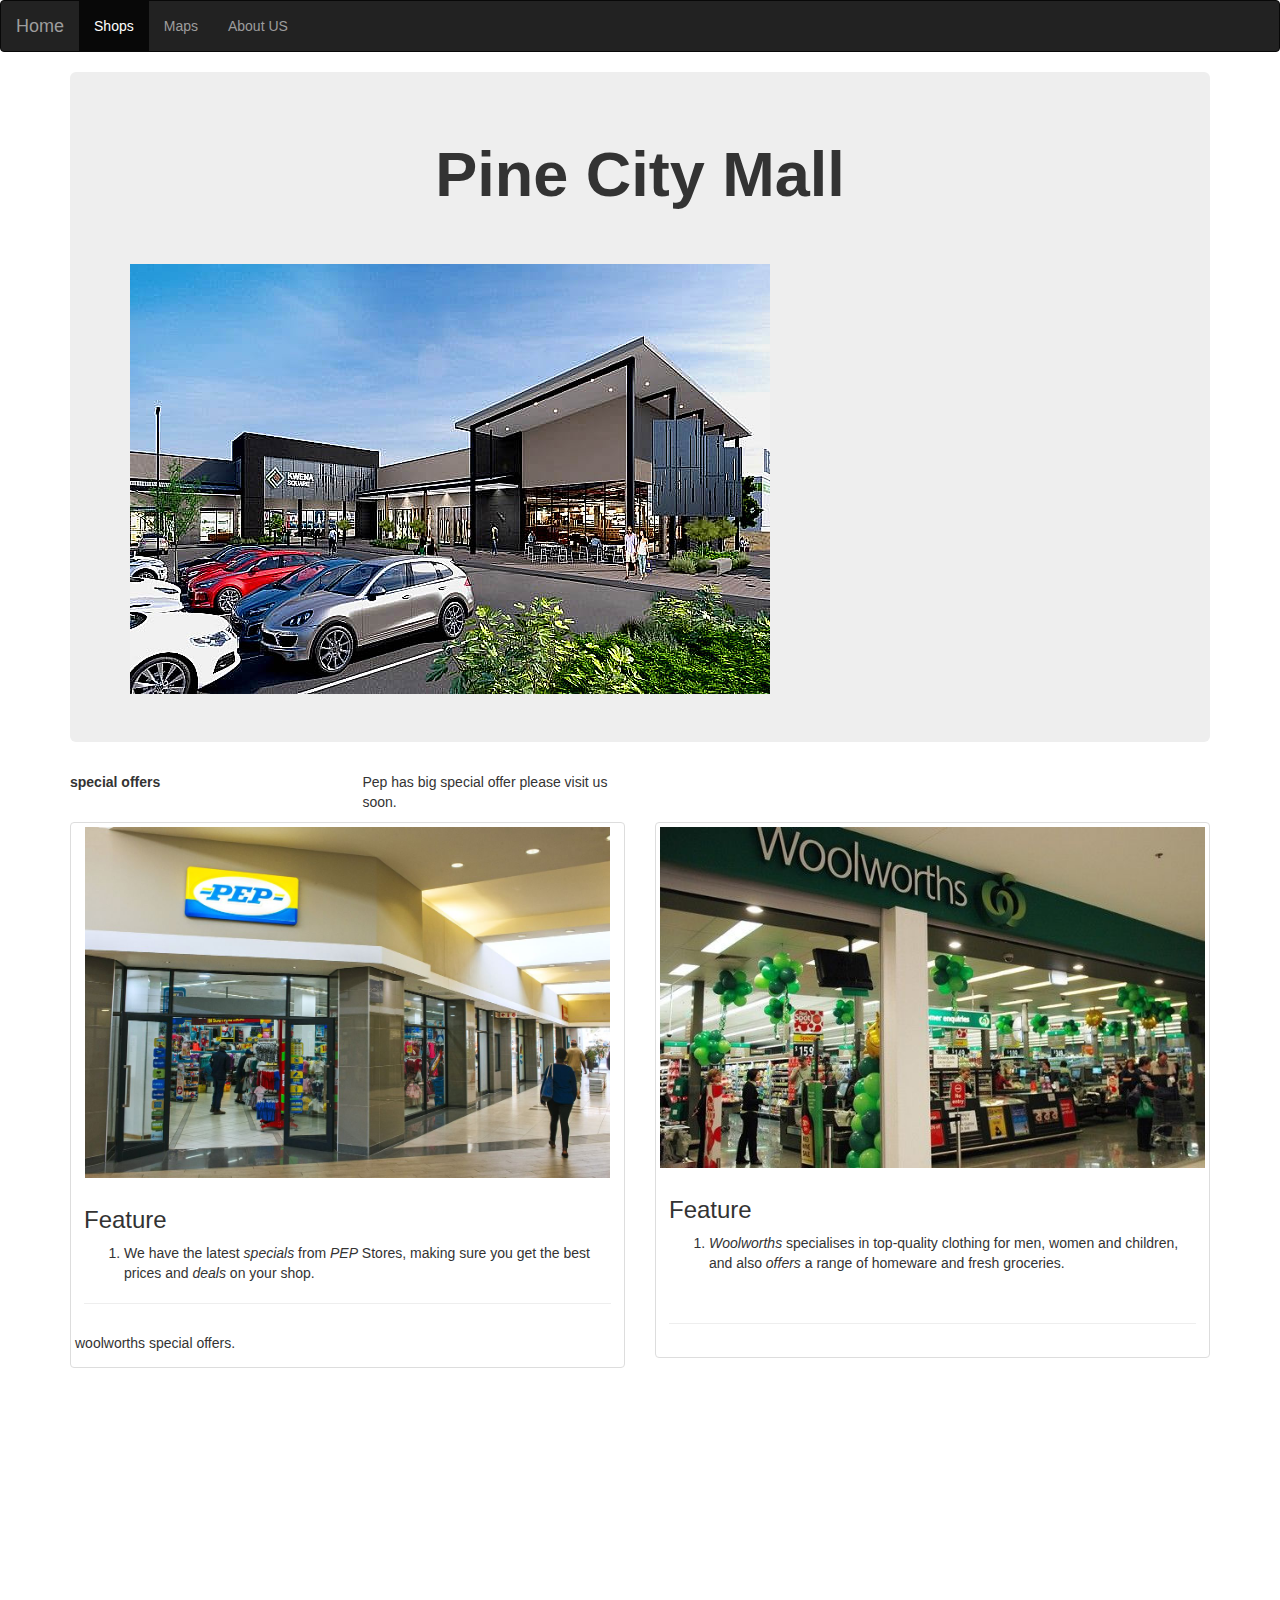
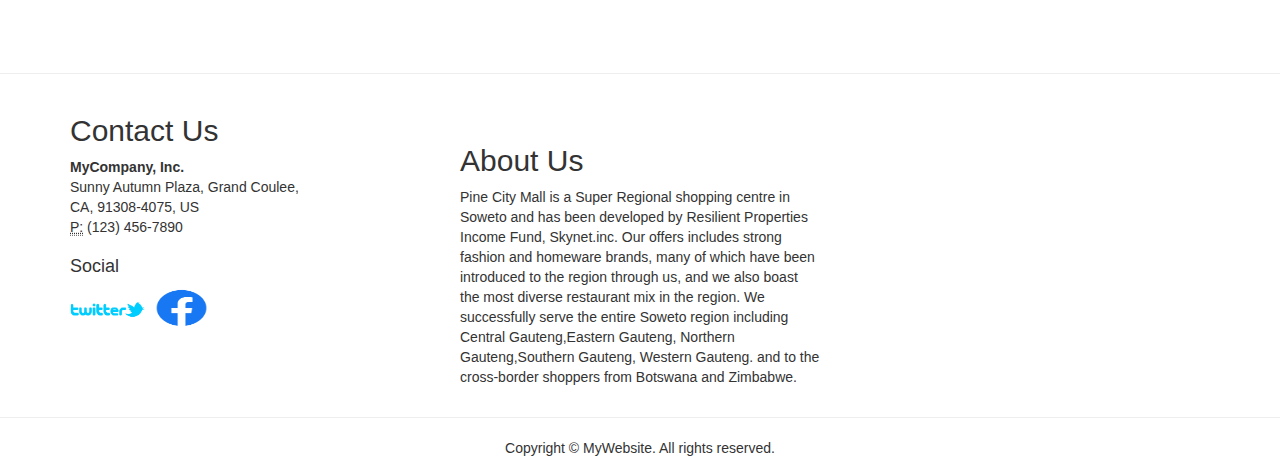
<file: index.html>
<!DOCTYPE html>
<html lang="en">
<head>
<meta charset="utf-8">
<meta http-equiv="X-UA-Compatible" content="IE=edge">
<meta name="viewport" content="width=device-width, initial-scale=1">
<title>Bootstrap Product Page Template</title>

<!-- Bootstrap -->
<link rel="stylesheet" href="css/bootstrap.css">

<!-- HTML5 shim and Respond.js for IE8 support of HTML5 elements and media queries -->
<!-- WARNING: Respond.js doesn't work if you view the page via file:// -->
<!--[if lt IE 9]>
      <script src="https://oss.maxcdn.com/html5shiv/3.7.2/html5shiv.min.js"></script>
      <script src="https://oss.maxcdn.com/respond/1.4.2/respond.min.js"></script>
    <![endif]-->
<script type="text/javascript">
function MM_swapImgRestore() { //v3.0
  var i,x,a=document.MM_sr; for(i=0;a&&i<a.length&&(x=a[i])&&x.oSrc;i++) x.src=x.oSrc;
}
function MM_preloadImages() { //v3.0
  var d=document; if(d.images){ if(!d.MM_p) d.MM_p=new Array();
    var i,j=d.MM_p.length,a=MM_preloadImages.arguments; for(i=0; i<a.length; i++)
    if (a[i].indexOf("#")!=0){ d.MM_p[j]=new Image; d.MM_p[j++].src=a[i];}}
}

function MM_findObj(n, d) { //v4.01
  var p,i,x;  if(!d) d=document; if((p=n.indexOf("?"))>0&&parent.frames.length) {
    d=parent.frames[n.substring(p+1)].document; n=n.substring(0,p);}
  if(!(x=d[n])&&d.all) x=d.all[n]; for (i=0;!x&&i<d.forms.length;i++) x=d.forms[i][n];
  for(i=0;!x&&d.layers&&i<d.layers.length;i++) x=MM_findObj(n,d.layers[i].document);
  if(!x && d.getElementById) x=d.getElementById(n); return x;
}

function MM_swapImage() { //v3.0
  var i,j=0,x,a=MM_swapImage.arguments; document.MM_sr=new Array; for(i=0;i<(a.length-2);i+=3)
   if ((x=MM_findObj(a[i]))!=null){document.MM_sr[j++]=x; if(!x.oSrc) x.oSrc=x.src; x.src=a[i+2];}
}
</script>
</head>
<body onLoad="MM_preloadImages('picturers/2_ftrede.jpg')">
<nav class="navbar navbar-default navbar-inverse">
  <div class="container-fluid"> 
    <!-- Brand and toggle get grouped for better mobile display -->
    <div class="navbar-header">
      <button type="button" class="navbar-toggle collapsed" data-toggle="collapse" data-target="#bs-example-navbar-collapse-1"> <span class="sr-only">Toggle navigation</span> <span class="icon-bar"></span> <span class="icon-bar"></span> <span class="icon-bar"></span> </button>
      <a class="navbar-brand" href="#">Home</a> </div>
    
    <!-- Collect the nav links, forms, and other content for toggling -->
    <div class="collapse navbar-collapse" id="bs-example-navbar-collapse-1">
      <ul class="nav navbar-nav">
        <li class="active"><a href="Shops.html">Shops <span class="sr-only">(current)</span></a> </li>
        <li><a href="#">Maps</a> </li>
        <li><a href="about us.html">About US</a> </li>
      </ul>
      <ul class="nav navbar-nav navbar-right">
        
      </ul>
    </div>
    <!-- /.navbar-collapse --> 
  </div>
  <!-- /.container-fluid --> 
</nav>
<div class="container">
  <div class="row">
    <div class="col-lg-12">
      <div class="jumbotron">
        <h1 class="text-center"><strong>Pine  City Mall</strong></h1>
<p class="text-center">&nbsp;</p>
<a href="#" onMouseOut="MM_swapImgRestore()" onMouseOver="MM_swapImage('Image10','','picturers/2_ftrede.jpg',1)"><img src="picturers/Kwena.jpg" alt="" width="640" height="430" id="Image10"></a> </div>
    </div>
  </div>
</div>
<div class="container">
  <div class="row">
    <div class="col-lg-3 col-md-6 col-sm-6"><strong>special  offers </strong></div>
    <div class="col-lg-3 col-md-6 col-sm-6">
<p>Pep has big special offer please visit us soon.</p>
    </div>
  </div>
</div>
<div class="container">
  <div class="row">
    <div class="col-sm-6">
      <div class="thumbnail"> <img src="picturers/1200x-1.jpg" alt="Thumbnail Image 1" width="525" height="133" class="img-responsive">
        <div class="caption">
          <h3>Feature</h3>
          <ol>
            <li>We have the latest <em>specials</em> from <em>PEP</em> Stores, making sure you get the best prices and <em>deals</em> on your shop.</li>
          </ol>
          <hr>
        </div>
        <p>woolworths special offers.</p>
      </div>
    </div>
    <div class="col-sm-6">
      <div class="thumbnail"> <img src="picturers/bd3cb1dd610e01225c2c4a1796eed397.jpg" alt="Thumbnail Image 1" class="img-responsive">
        <div class="caption">
          <h3>Feature</h3>
          <ol>
            <li><em>Woolworths</em> specialises in top-quality clothing for men, women and children, and also <em>offers</em> a range of homeware and fresh groceries.</li>
          </ol>
          <p>&nbsp;</p>
          <hr>
        </div>
      </div>
    </div>
  </div>
  <p><iframe src="https://www.google.com/maps/embed?pb=!1m18!1m12!1m3!1d2609.8296490129205!2d27.86165511406516!3d-26.222851083429507!2m3!1f0!2f0!3f0!3m2!1i1024!2i768!4f13.1!3m3!1m2!1s0x1e95a13afc61a02d%3A0x547308d6cbb84555!2s1224%20Luthuli%20St%2C%20Dobsonville%2C%20Soweto%2C%201863!5e1!3m2!1sen!2sza!4v1669185143686!5m2!1sen!2sza" width="400" height="250" class="map" style="border:0;" allowfullscreen="" loading="lazy" referrerpolicy="no-referrer-when-downgrade"></iframe>&nbsp;</p>
</div>
<div class="container"></div>
<hr>
<div class="container">
  <div class="row">
<div class="col-lg-4 col-md-6 col-sm-6">
      <h2>Contact Us</h2>
      <address>
      <strong>MyCompany, Inc.</strong><br>
      Sunny Autumn Plaza, Grand Coulee,<br>
      CA, 91308-4075, US<br>
      <abbr title="Phone">P:</abbr> (123) 456-7890
      </address>
      <h4>Social</h4>
      <div class="row">
      	<div class="col-xs-2"><img src="picturers/6304a4144b96900853d82d9b_Twitter-Logo-2010.png" alt="" width="75" height="45" class="img-circle"></div>
      	<div class="col-xs-2"><img src="picturers/Facebook-logo.png" alt="" width="93" height="42" class="img-circle"></div>
      </div>
    </div>
    <div class="col-lg-4 col-md-6 col-sm-6"></div>
    <p>&nbsp;</p>
    <div class="col-lg-4 col-sm-12">
      <h2>About Us</h2>
      <p>Pine City Mall is a Super Regional shopping centre in Soweto and has been developed by Resilient Properties Income Fund, Skynet.inc. Our offers includes strong fashion and homeware brands, many of which have been introduced to the region through us, and we also boast the most diverse restaurant mix in the region. We successfully serve the entire Soweto region including Central Gauteng,Eastern Gauteng, Northern Gauteng,Southern Gauteng, Western Gauteng. and to the cross-border shoppers from Botswana and Zimbabwe.</p>
    </div>
    <p>&nbsp;</p>
  </div>
</div>
  <hr>
<footer class="text-center">
  <div class="container">
    <div class="row">
      <div class="col-xs-12">
        <p>Copyright © MyWebsite. All rights reserved.</p>
      </div>
    </div>
  </div>
</footer>
<!-- jQuery (necessary for Bootstrap's JavaScript plugins) --> 
<script src="js/jquery-1.11.2.min.js"></script> 
<!-- Include all compiled plugins (below), or include individual files as needed --> 
<script src="js/bootstrap.min.js"></script>
</body>
</html>
</file>
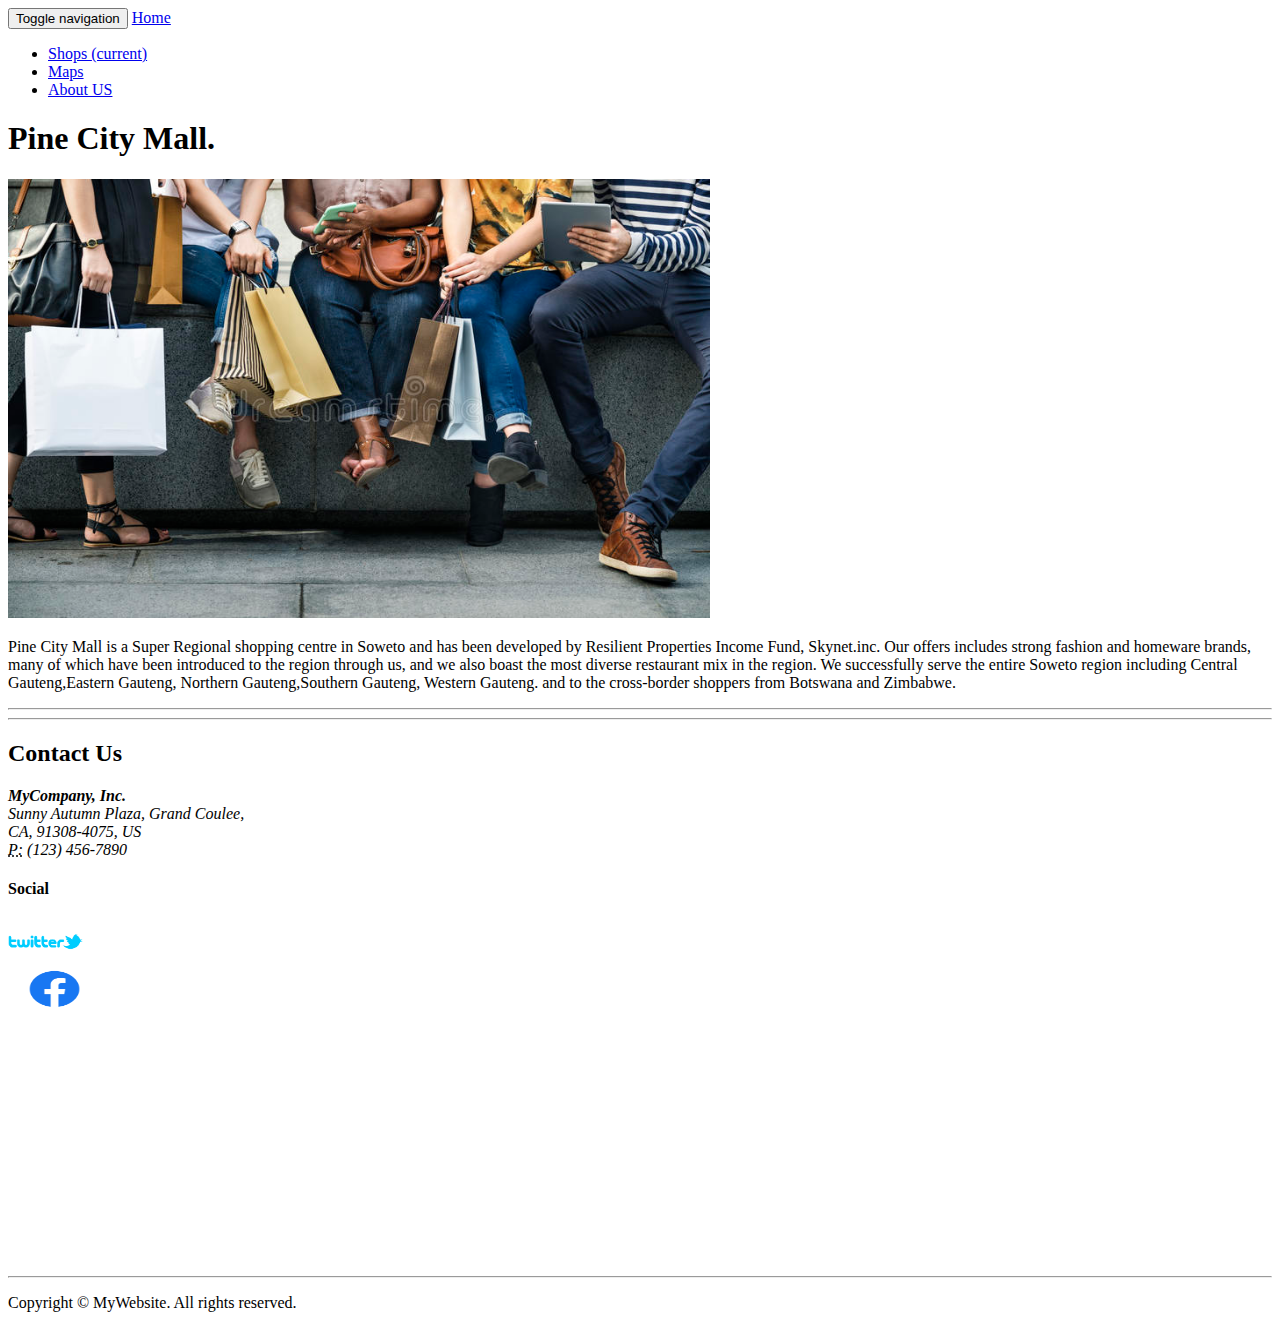
<file: about us.html>
<!DOCTYPE html>
<html lang="en">
<head>
<meta charset="utf-8">
<meta http-equiv="X-UA-Compatible" content="IE=edge">
<meta name="viewport" content="width=device-width, initial-scale=1">
<title>Bootstrap Product Page Template</title>

<!-- Bootstrap -->
<link rel="stylesheet" href="file:///C|/Users/User/Documents/Lrepairs/css/bootstrap.css">

<!-- HTML5 shim and Respond.js for IE8 support of HTML5 elements and media queries -->
<!-- WARNING: Respond.js doesn't work if you view the page via file:// -->
<!--[if lt IE 9]>
      <script src="https://oss.maxcdn.com/html5shiv/3.7.2/html5shiv.min.js"></script>
      <script src="https://oss.maxcdn.com/respond/1.4.2/respond.min.js"></script>
    <![endif]-->
</head>
<body>
<nav class="navbar navbar-default navbar-inverse">
  <div class="container-fluid"> 
    <!-- Brand and toggle get grouped for better mobile display -->
    <div class="navbar-header">
      <button type="button" class="navbar-toggle collapsed" data-toggle="collapse" data-target="#bs-example-navbar-collapse-1"> <span class="sr-only">Toggle navigation</span> <span class="icon-bar"></span> <span class="icon-bar"></span> <span class="icon-bar"></span> </button>
    
    <!-- Collect the nav links, forms, and other content for toggling -->
    <a class="navbar-brand" href="#">Home</a> </div>
    
    <!-- Collect the nav links, forms, and other content for toggling -->
    <div class="collapse navbar-collapse" id="bs-example-navbar-collapse-1">
      <ul class="nav navbar-nav">
        <li class="active"><a href="Shops.html">Shops <span class="sr-only">(current)</span></a> </li>
        <li><a href="#">Maps</a> </li>
        <li><a href="about us.html">About US</a> </li>
      </ul>
      <ul class="nav navbar-nav navbar-right">
        
      </ul>
    </div>
  <!-- /.container-fluid --> 
</nav>
<div class="container">
  <div class="row">
    <div class="col-lg-12">
      <div class="jumbotron">
        <h1 class="text-center">Pine City Mall.</h1>
        <div class="row"></div>
        <p><img src="picturers/group-people-shopping-concept-diverse-gift-79509083.jpg" alt="" width="702" height="439" class="img-responsive"></p>
        <p>Pine City Mall is a Super Regional shopping centre in Soweto and has been developed by Resilient Properties Income Fund, Skynet.inc. Our offers includes strong fashion and homeware brands, many of which have been introduced to the region through us, and we also boast the most diverse restaurant mix in the region. We successfully serve the entire Soweto region including Central Gauteng,Eastern Gauteng, Northern Gauteng,Southern Gauteng, Western Gauteng. and to the cross-border shoppers from Botswana and Zimbabwe.</p>
      </div>
    </div>
  </div>
</div>
<div class="container">
  <div class="row"></div>
</div>
<hr>
<div class="container">
  <div class="row"></div>
</div>
<hr>
<div class="container">
  <div class="row">
<div class="col-lg-4 col-md-6 col-sm-6">
      <h2>Contact Us</h2>
      <address>
      <strong>MyCompany, Inc.</strong><br>
      Sunny Autumn Plaza, Grand Coulee,<br>
      CA, 91308-4075, US<br>
      <abbr title="Phone">P:</abbr> (123) 456-7890
      </address>
      <h4>Social</h4>
      <div class="row">
      	<div class="col-xs-2"><img src="picturers/6304a4144b96900853d82d9b_Twitter-Logo-2010.png" alt="" width="75" height="45" class="img-circle"></div>
      	<div class="col-xs-2"><img src="picturers/Facebook-logo.png" alt="" width="93" height="42" class="img-circle"></div>
      </div>
    </div>
<iframe src="https://www.google.com/maps/embed?pb=!1m18!1m12!1m3!1d2609.8296490129205!2d27.86165511406516!3d-26.222851083429507!2m3!1f0!2f0!3f0!3m2!1i1024!2i768!4f13.1!3m3!1m2!1s0x1e95a13afc61a02d%3A0x547308d6cbb84555!2s1224%20Luthuli%20St%2C%20Dobsonville%2C%20Soweto%2C%201863!5e1!3m2!1sen!2sza!4v1669185143686!5m2!1sen!2sza" width="400" height="250" class="map" style="border:0;" allowfullscreen="" loading="lazy" referrerpolicy="no-referrer-when-downgrade"></iframe>
  </div>
</div>
  <hr>
<footer class="text-center">
  <div class="container">
    <div class="row">
      <div class="col-xs-12">
        <p>Copyright © MyWebsite. All rights reserved.</p>
      </div>
    </div>
  </div>
</footer>
<!-- jQuery (necessary for Bootstrap's JavaScript plugins) --> 
<script src="file:///C|/Users/User/Documents/Lrepairs/js/jquery-1.11.2.min.js"></script> 
<!-- Include all compiled plugins (below), or include individual files as needed --> 
<script src="file:///C|/Users/User/Documents/Lrepairs/js/bootstrap.min.js"></script>
</body>
</html>
</file>
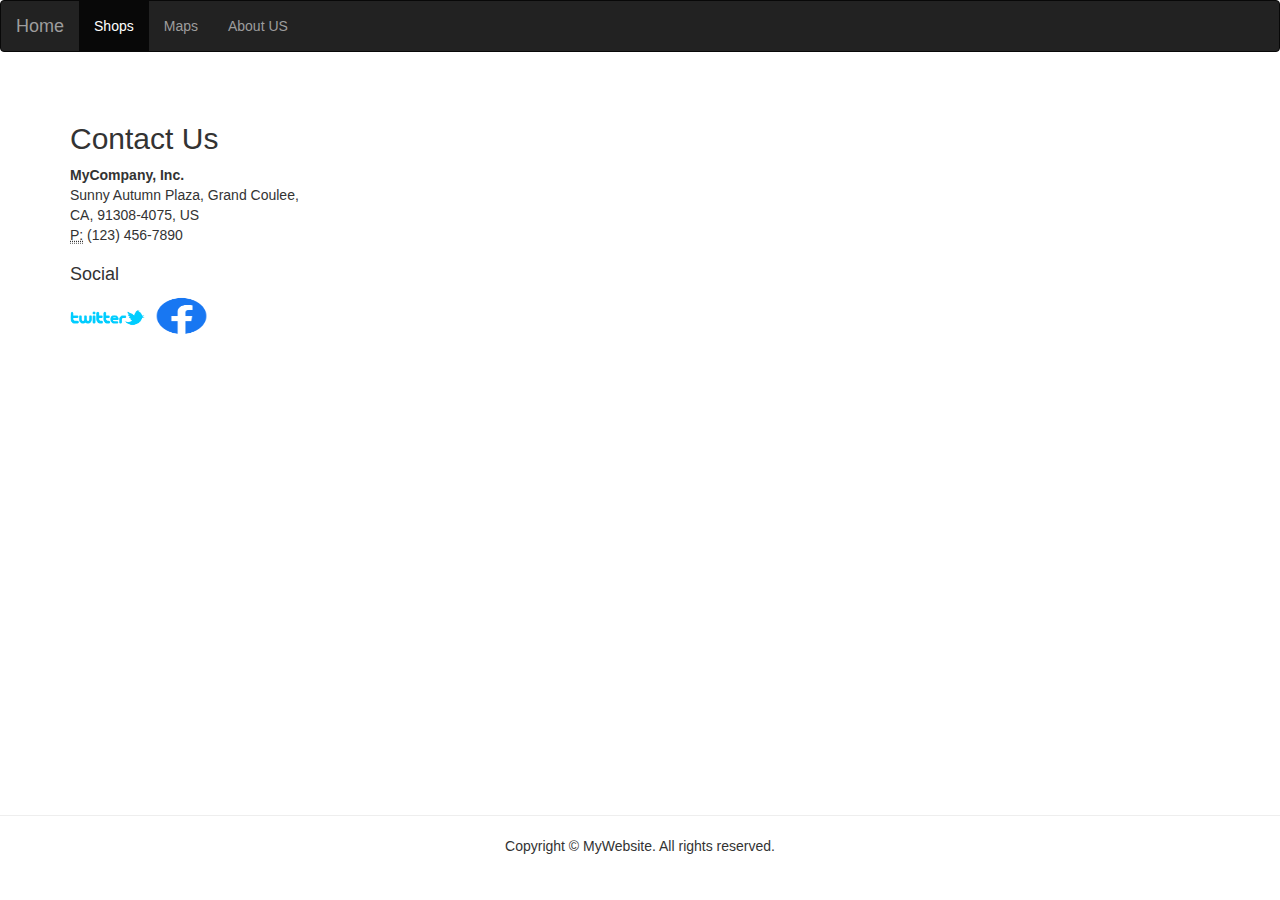
<file: map.html>
<!DOCTYPE html>
<html lang="en">
<head>
<meta charset="utf-8">
<meta http-equiv="X-UA-Compatible" content="IE=edge">
<meta name="viewport" content="width=device-width, initial-scale=1">
<title>Bootstrap Product Page Template</title>

<!-- Bootstrap -->
<link rel="stylesheet" href="css/bootstrap.css">

<!-- HTML5 shim and Respond.js for IE8 support of HTML5 elements and media queries -->
<!-- WARNING: Respond.js doesn't work if you view the page via file:// -->
<!--[if lt IE 9]>
      <script src="https://oss.maxcdn.com/html5shiv/3.7.2/html5shiv.min.js"></script>
      <script src="https://oss.maxcdn.com/respond/1.4.2/respond.min.js"></script>
    <![endif]-->
</head>
<body>
<nav class="navbar navbar-default navbar-inverse">
  <div class="container-fluid"> 
    <!-- Brand and toggle get grouped for better mobile display -->
    <div class="navbar-header">
      <button type="button" class="navbar-toggle collapsed" data-toggle="collapse" data-target="#bs-example-navbar-collapse-1"> <span class="sr-only">Toggle navigation</span> <span class="icon-bar"></span> <span class="icon-bar"></span> <span class="icon-bar"></span> </button>
      <a class="navbar-brand" href="index.html">Home</a> </div>
    
    <!-- Collect the nav links, forms, and other content for toggling -->
    <div class="collapse navbar-collapse" id="bs-example-navbar-collapse-1">
      <ul class="nav navbar-nav">
        <li class="active"><a href="Shops.html">Shops <span class="sr-only">(current)</span></a> </li>
        <li><a href="#">Maps</a> </li>
        <li><a href="about us.html">About US</a> </li>
      </ul>
      <ul class="nav navbar-nav navbar-right">
        
      </ul>
    </div>
    <!-- /.navbar-collapse --> 
  </div>
  <!-- /.container-fluid --> 
</nav>
<div class="container">
  <div class="row"></div>
</div>
<div class="container">
  <div class="row"></div>
</div>
<p>&nbsp;</p>
<div class="container">
  <div class="row">
<div class="col-lg-4 col-md-6 col-sm-6">
      <h2>Contact Us</h2>
      <address>
      <strong>MyCompany, Inc.</strong><br>
      Sunny Autumn Plaza, Grand Coulee,<br>
      CA, 91308-4075, US<br>
      <abbr title="Phone">P:</abbr> (123) 456-7890
      </address>
      <h4>Social</h4>
      <div class="row">
      	<div class="col-xs-2"><img src="picturers/6304a4144b96900853d82d9b_Twitter-Logo-2010.png" alt="" width="75" height="45" class="img-circle"></div>
      	<div class="col-xs-2"><img src="picturers/Facebook-logo.png" alt="" width="93" height="42" class="img-circle"></div>
      </div>
    </div>
  </div><iframe src="https://www.google.com/maps/embed?pb=!1m18!1m12!1m3!1d3579.5381677711175!2d27.867330914064826!3d-26.211697683434537!2m3!1f0!2f0!3f0!3m2!1i1024!2i768!4f13.1!3m3!1m2!1s0x1e95a12601c24b03%3A0x4d3a7edb5d271ba9!2sDobsonville%20Mall!5e0!3m2!1sen!2sza!4v1669208824090!5m2!1sen!2sza" width="600" height="450" class="maps" style="border:0;" allowfullscreen="" loading="lazy" referrerpolicy="no-referrer-when-downgrade"></iframe>
  <div class="col-lg-4 col-md-6 col-sm-6">
      <h2>&nbsp;</h2>
    </div>
</div>
</div>
  <hr>
<footer class="text-center">
  <div class="container">
    <div class="row">
      <div class="col-xs-12">
        <p>Copyright © MyWebsite. All rights reserved.</p>
      </div>
    </div>
  </div>
</footer>
<!-- jQuery (necessary for Bootstrap's JavaScript plugins) --> 
<script src="js/jquery-1.11.2.min.js"></script> 
<!-- Include all compiled plugins (below), or include individual files as needed --> 
<script src="js/bootstrap.min.js"></script>
</body>
</html>
</file>
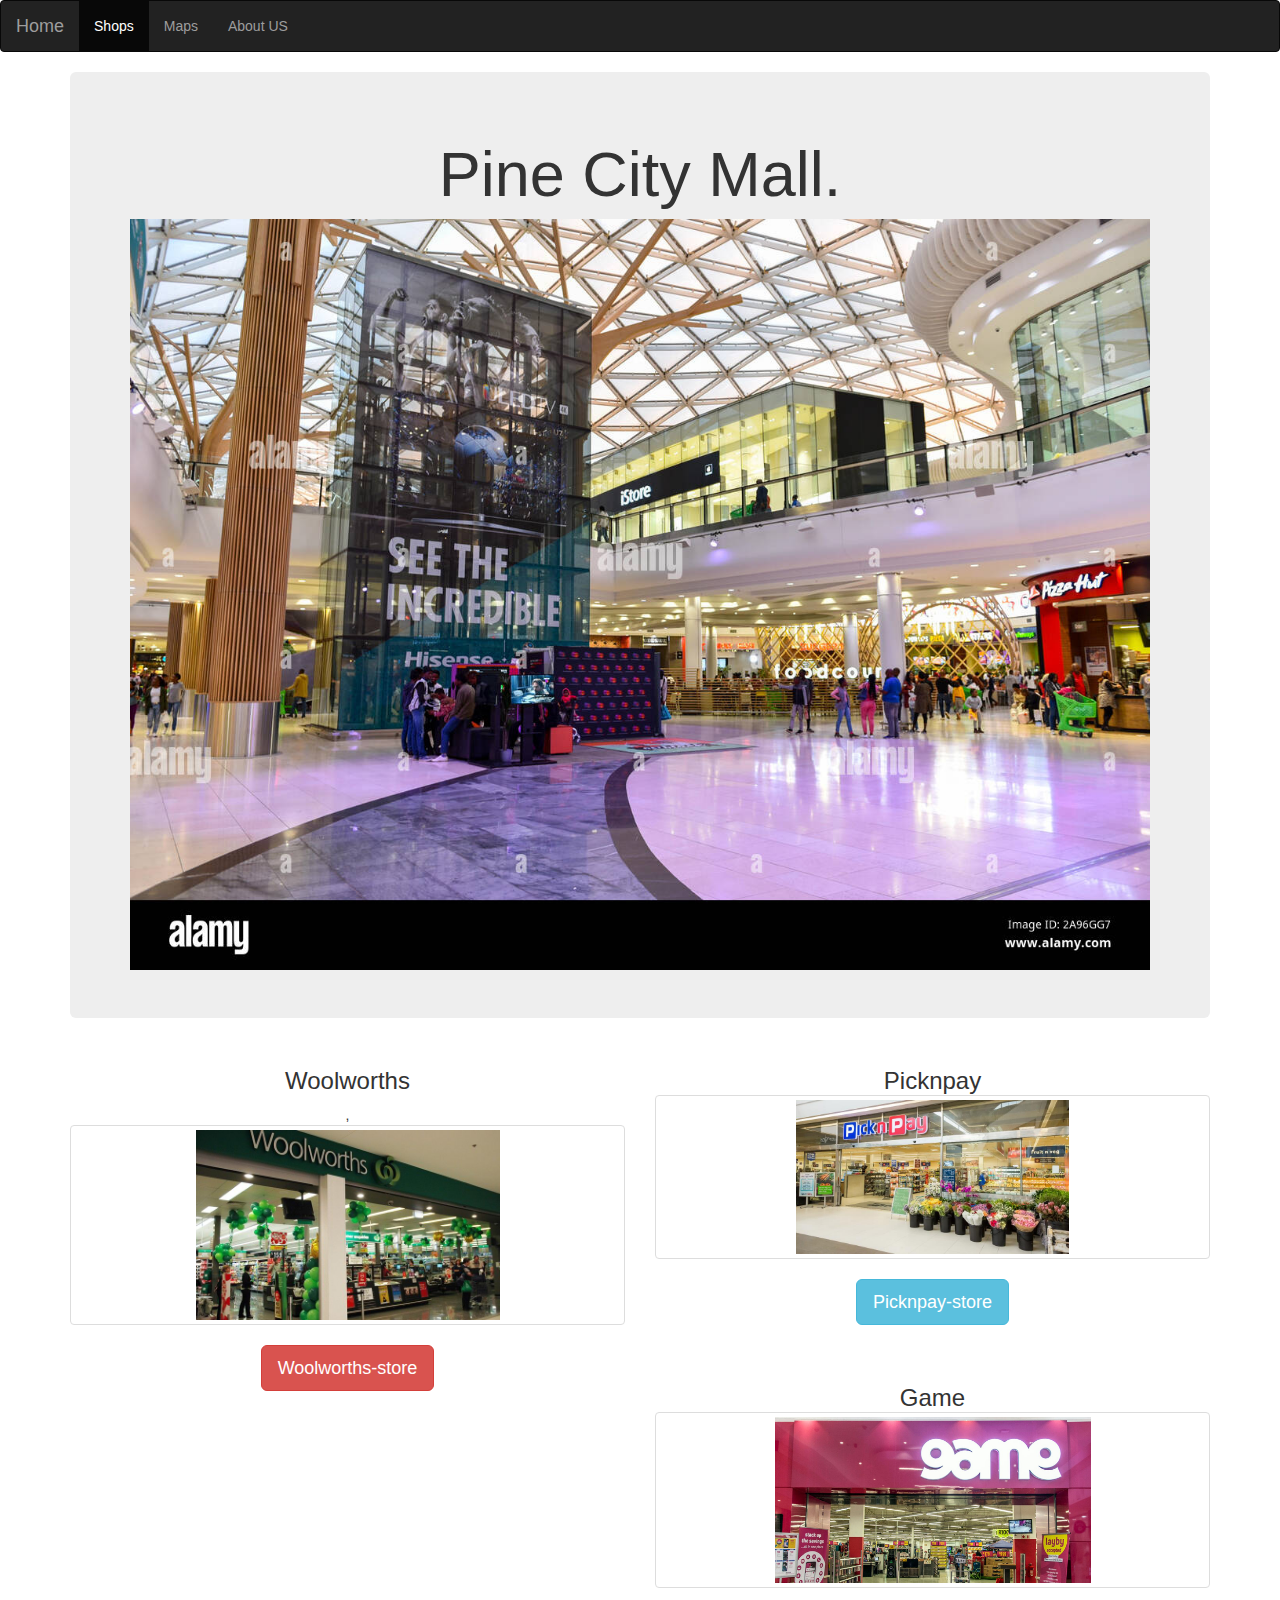
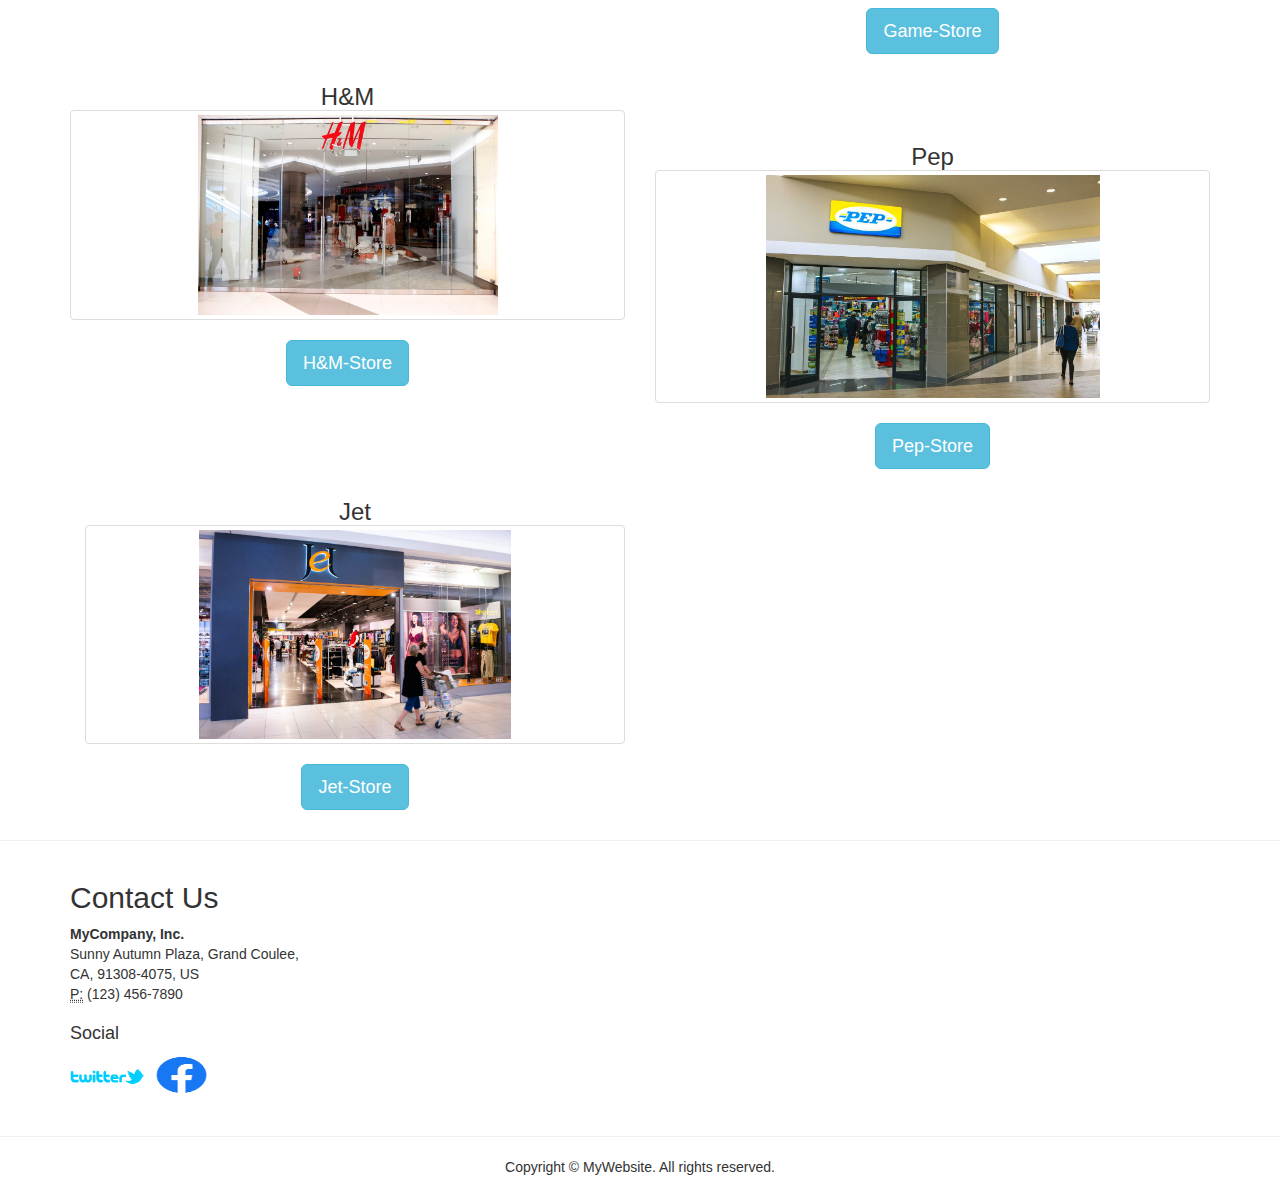
<file: Shops.html>
<!DOCTYPE html>
<html lang="en">
<head>
<meta charset="utf-8">
<meta http-equiv="X-UA-Compatible" content="IE=edge">
<meta name="viewport" content="width=device-width, initial-scale=1">
<title>Bootstrap Product Page Template</title>

<!-- Bootstrap -->
<link rel="stylesheet" href="css/bootstrap.css">

<!-- HTML5 shim and Respond.js for IE8 support of HTML5 elements and media queries -->
<!-- WARNING: Respond.js doesn't work if you view the page via file:// -->
<!--[if lt IE 9]>
      <script src="https://oss.maxcdn.com/html5shiv/3.7.2/html5shiv.min.js"></script>
      <script src="https://oss.maxcdn.com/respond/1.4.2/respond.min.js"></script>
    <![endif]-->
</head>
<body>
<nav class="navbar navbar-default navbar-inverse">
  <div class="container-fluid"> 
    <!-- Brand and toggle get grouped for better mobile display -->
    <div class="navbar-header">
      <button type="button" class="navbar-toggle collapsed" data-toggle="collapse" data-target="#bs-example-navbar-collapse-1"> <span class="sr-only">Toggle navigation</span> <span class="icon-bar"></span> <span class="icon-bar"></span> <span class="icon-bar"></span> </button>
      <a class="navbar-brand" href="index.html">Home</a> </div>
    
    <!-- Collect the nav links, forms, and other content for toggling -->
    <div class="collapse navbar-collapse" id="bs-example-navbar-collapse-1">
      <ul class="nav navbar-nav">
        <li class="active"><a href="Shops.html">Shops <span class="sr-only">(current)</span></a> </li>
        <li><a href="map.html">Maps</a> </li>
        <li><a href="about us.html">About US</a> </li>
      </ul>
      <ul class="nav navbar-nav navbar-right">
        
      </ul>
    </div>
    <!-- /.navbar-collapse --> 
  </div>
  <!-- /.container-fluid --> 
</nav>
<div class="container">
  <div class="row">
    <div class="col-lg-12">
      <div class="jumbotron">
        <h1 class="text-center">Pine City Mall.</h1>
        <div class="row"></div>
<img src="picturers/people-shopping-in-the-mall-of-africa-which-is-the-biggest-luxury-mall-of-the-africa-continent-in-johannesburg-south-africa-2A96GG7.jpg" alt="" height="433" class="img-responsive"> </div>
    </div>
  </div>
</div>
<div class="container">
  <div class="row">
    <div class="text-center col-sm-6">
      <h3>Woolworths</h3>
      <p>,<span class="thumbnail"><img src="picturers/bd3cb1dd610e01225c2c4a1796eed397.jpg" alt="Thumbnail Image 1" width="304" class="img-responsive"></span></p>
      <a class="btn btn-danger btn-lg" href="#" role="button">Woolworths-store</a></div>
    <div class="text-center col-sm-6">
      <h3>Picknpay<span class="thumbnail"><img src="picturers/entrance-to-local-pick-n-pay-supermarket-grocery-store-johannesburg-south-africa-february-180627073.jpg" alt="Thumbnail Image 1" width="273" class="img-responsive"></span><a class="btn btn-info btn-lg" href="#" role="button">Picknpay-store</a></h3>
      <p>&nbsp;</p>
    </div>
    <div class="text-center col-sm-6">
      <h3>Game<span class="thumbnail"><img src="picturers/Game-1200x630-1.jpg" alt="Thumbnail Image 1" width="316" height="226" class="img-responsive"></span><a class="btn btn-info btn-lg" href="#" role="button">Game-Store</a></h3>
    </div>
    <div class="text-center col-sm-6">
      <h3>H&amp;M<span class="thumbnail"><img src="picturers/merlin_132211265_19fc3210-adb5-449a-8168-f486adc001e7-superJumbo.jpg" alt="Thumbnail Image 1" width="300" class="img-responsive"></span><a class="btn btn-info btn-lg" href="#" role="button">H&amp;M-Store</a></h3>
    </div>
    <p>&nbsp;</p>
    <p>&nbsp;</p>
    <div class="text-center col-sm-6">
      <h3>Pep<span class="thumbnail"><img src="picturers/1200x-1.jpg" alt="Thumbnail Image 1" width="334" height="195" class="img-responsive"></span><a class="btn btn-info btn-lg" href="#" role="button">Pep-Store</a></h3>
    </div>
  </div>
  <div class="text-center col-sm-6">
    <h3>Jet<span class="thumbnail"><img src="picturers/-1x-1.jpg" alt="Thumbnail Image 1" width="312" height="204" class="img-responsive"></span><a class="btn btn-info btn-lg" href="#" role="button">Jet-Store</a></h3>
  </div>
  <p>&nbsp;</p>
  <p>&nbsp;</p>
</div>
<div class="container">
  <div class="row"></div>
</div>
<div class="container">
  <div class="row"></div>
</div>
<div class="container"></div>
<hr>
<div class="container">
  <div class="row">
<div class="col-lg-4 col-md-6 col-sm-6">
      <h2>Contact Us</h2>
      <address>
      <strong>MyCompany, Inc.</strong><br>
      Sunny Autumn Plaza, Grand Coulee,<br>
      CA, 91308-4075, US<br>
      <abbr title="Phone">P:</abbr> (123) 456-7890
      </address>
      <h4>Social</h4>
      <div class="row">
      	<div class="col-xs-2"><img src="picturers/6304a4144b96900853d82d9b_Twitter-Logo-2010.png" alt="" width="75" height="45" class="img-circle"></div>
      	<div class="col-xs-2"><img src="picturers/Facebook-logo.png" alt="" width="93" height="42" class="img-circle"></div>
      </div>
    </div>
<iframe src="https://www.google.com/maps/embed?pb=!1m18!1m12!1m3!1d2609.8296490129205!2d27.86165511406516!3d-26.222851083429507!2m3!1f0!2f0!3f0!3m2!1i1024!2i768!4f13.1!3m3!1m2!1s0x1e95a13afc61a02d%3A0x547308d6cbb84555!2s1224%20Luthuli%20St%2C%20Dobsonville%2C%20Soweto%2C%201863!5e1!3m2!1sen!2sza!4v1669185143686!5m2!1sen!2sza" width="400" height="250" class="map" style="border:0;" allowfullscreen="" loading="lazy" referrerpolicy="no-referrer-when-downgrade"></iframe>
  </div>
</div>
  <hr>
<footer class="text-center">
  <div class="container">
    <div class="row">
      <div class="col-xs-12">
        <p>Copyright © MyWebsite. All rights reserved.</p>
      </div>
    </div>
  </div>
</footer>
<!-- jQuery (necessary for Bootstrap's JavaScript plugins) --> 
<script src="js/jquery-1.11.2.min.js"></script> 
<!-- Include all compiled plugins (below), or include individual files as needed --> 
<script src="js/bootstrap.min.js"></script>
</body>
</html>
</file>
